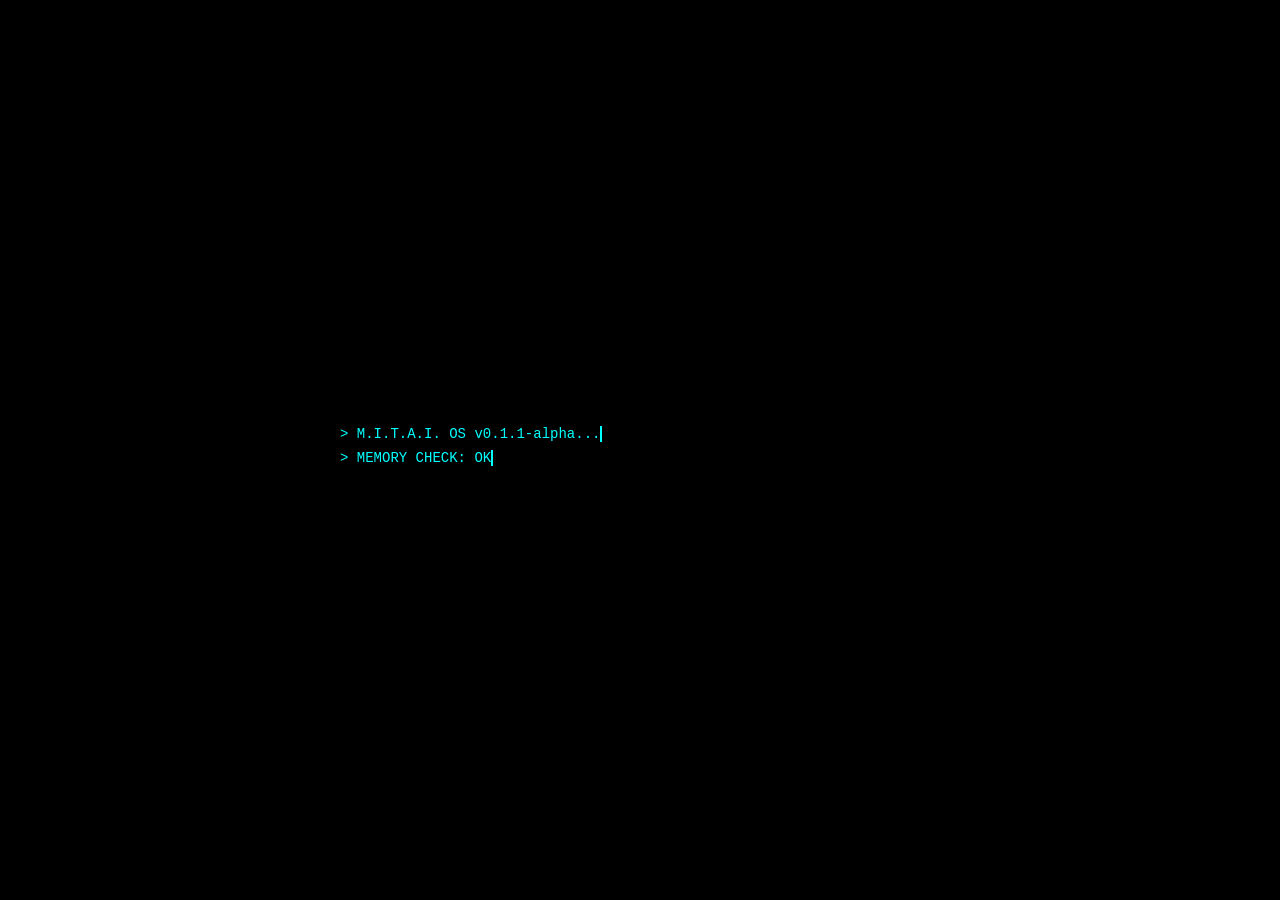
<file: index.html>
<!DOCTYPE html>
<html lang="en">
<head>
    <meta charset="UTF-8">
    <meta name="viewport" content="width=device-width, initial-scale=1.0, maximum-scale=1.0, user-scalable=no">
    <title>Project MITAI Launcher</title>
    <style>
        body, html {
            margin: 0;
            padding: 0;
            width: 100%;
            height: 100%;
            background-color: #000;
            color: #00ffff;
            font-family: 'Courier New', Courier, monospace;
            display: flex;
            justify-content: center;
            align-items: center;
            overflow: hidden;
        }

        #console {
            width: 90%;
            max-width: 600px;
            transition: opacity 0.5s;
            /* Zapewnia, że przy dużej ilości logów nie wyjdą poza ekran */
            max-height: 80vh;
            display: flex;
            flex-direction: column;
            justify-content: center;
        }

        .line {
            margin-bottom: 8px;
            font-size: 14px;
            white-space: nowrap;
            overflow: hidden;
            border-right: 2px solid #00ffff;
            width: fit-content;
            animation: typing 1.2s steps(40, end), blink .75s step-end infinite;
        }

        @keyframes typing { from { width: 0 } to { width: 100% } }
        @keyframes blink { from, to { border-color: transparent } 50% { border-color: #00ffff } }

        .btn-launch {
            background: none;
            border: 2px solid #00ffff;
            color: #00ffff;
            padding: 15px 30px;
            font-size: 18px;
            cursor: pointer;
            text-transform: uppercase;
            margin-top: 20px;
            display: none;
            font-family: 'Courier New', Courier, monospace;
            width: fit-content;
            align-self: center;
        }

        .btn-launch:disabled {
            border-color: #555;
            color: #555;
            cursor: wait;
        }

        #vbs-error {
            display: none;
            position: fixed;
            top: 50%;
            left: 50%;
            transform: translate(-50%, -50%);
            width: 320px;
            background-color: #f0f0f0;
            border: 1px solid #000;
            box-shadow: 2px 2px 0 #fff inset, -2px -2px 0 #808080 inset;
            padding: 2px;
            z-index: 10000;
            color: #000;
            font-family: "Tahoma", "Arial", sans-serif;
        }

        .error-title {
            background: linear-gradient(90deg, #000080, #1084d0);
            color: white;
            padding: 3px 5px;
            font-weight: bold;
            font-size: 12px;
            display: flex;
            justify-content: space-between;
            align-items: center;
        }

        .error-content {
            padding: 20px 15px;
            display: flex;
            align-items: center;
            font-size: 11px; /* Nieco mniejszy font dla lepszego dopasowania */
        }

        .error-icon {
            background-color: #cc0000;
            color: white;
            border-radius: 50%;
            width: 32px;
            height: 32px;
            display: flex;
            justify-content: center;
            align-items: center;
            font-weight: bold;
            font-size: 20px;
            margin-right: 15px;
            flex-shrink: 0;
            box-shadow: 1px 1px 2px rgba(0,0,0,0.5);
        }

        .error-btn {
            width: 80px;
            margin: 0 auto 10px auto;
            display: block;
            border: 1px solid #000;
            background: #e1e1e1;
            padding: 4px;
            box-shadow: 1px 1px 0 #fff inset, 1px 1px 2px rgba(0,0,0,0.3);
            cursor: pointer;
            font-size: 12px;
            text-align: center;
        }
    </style>
</head>
<body>

    <div id="console">
        <div id="logs"></div>
        <button id="launchBtn" class="btn-launch" onclick="checkAndLaunch()">INITIALIZE PROJECT</button>
    </div>

    <div id="vbs-error">
        <div class="error-title">
            <span>Project MITAI - System Error Code: M-0</span>
            <span style="cursor:pointer" onclick="location.reload()">[X]</span>
        </div>
        <div class="error-content">
            <div class="error-icon">X</div>
            <div>Critical Error: 'title.html' not found in web/title/<br><br>Please reinstall the game to fix this issue.</div>
        </div>
        <button class="error-btn" onclick="location.reload()">OK</button>
    </div>

    <script>
        const logs = [
            "> M.I.T.A.I. OS v0.1.1-alpha...",
            "> MEMORY CHECK: OK",
            "> INITIALIZING BOOT SEQUENCE...",
            "> CHECKING NEURAL NETWORK...",
            "> LOADING CORE ASSETS...",
            "> SYSTEM READY.",
            "> NEURAL LINK: ESTABLISHED",
            "> LOCATING TITLE MODULE...",
            "> READY TO BOOT."
        ];
        let currentLine = 0;

        function printLog() {
            if (currentLine < logs.length) {
                let div = document.createElement('div');
                div.className = 'line';
                div.innerText = logs[currentLine];
                document.getElementById('logs').appendChild(div);
                currentLine++;
                setTimeout(printLog, 600);
            } else {
                document.getElementById('launchBtn').style.display = 'inline-block';
            }
        }

        async function checkAndLaunch() {
            const launchBtn = document.getElementById('launchBtn');
            const consoleDiv = document.getElementById('console');
            const errorDiv = document.getElementById('vbs-error');
            
            launchBtn.innerText = "VERIFYING MODULES...";
            launchBtn.disabled = true;

            try {
                // Szukamy title.html zamiast index_title.html
                const response = await fetch('web/title/title.html', { method: 'HEAD' });

                if (response.ok) {
                    consoleDiv.style.opacity = '0';
                    setTimeout(() => {
                        window.location.href = 'web/title/title.html';
                    }, 500);
                } else {
                    throw new Error();
                }
            } catch (e) {
                setTimeout(() => {
                    consoleDiv.style.opacity = '0.2';
                    errorDiv.style.display = 'block';
                }, 1000);
            }
        }

        window.onload = printLog;
    </script>
</body>
</html>
</file>
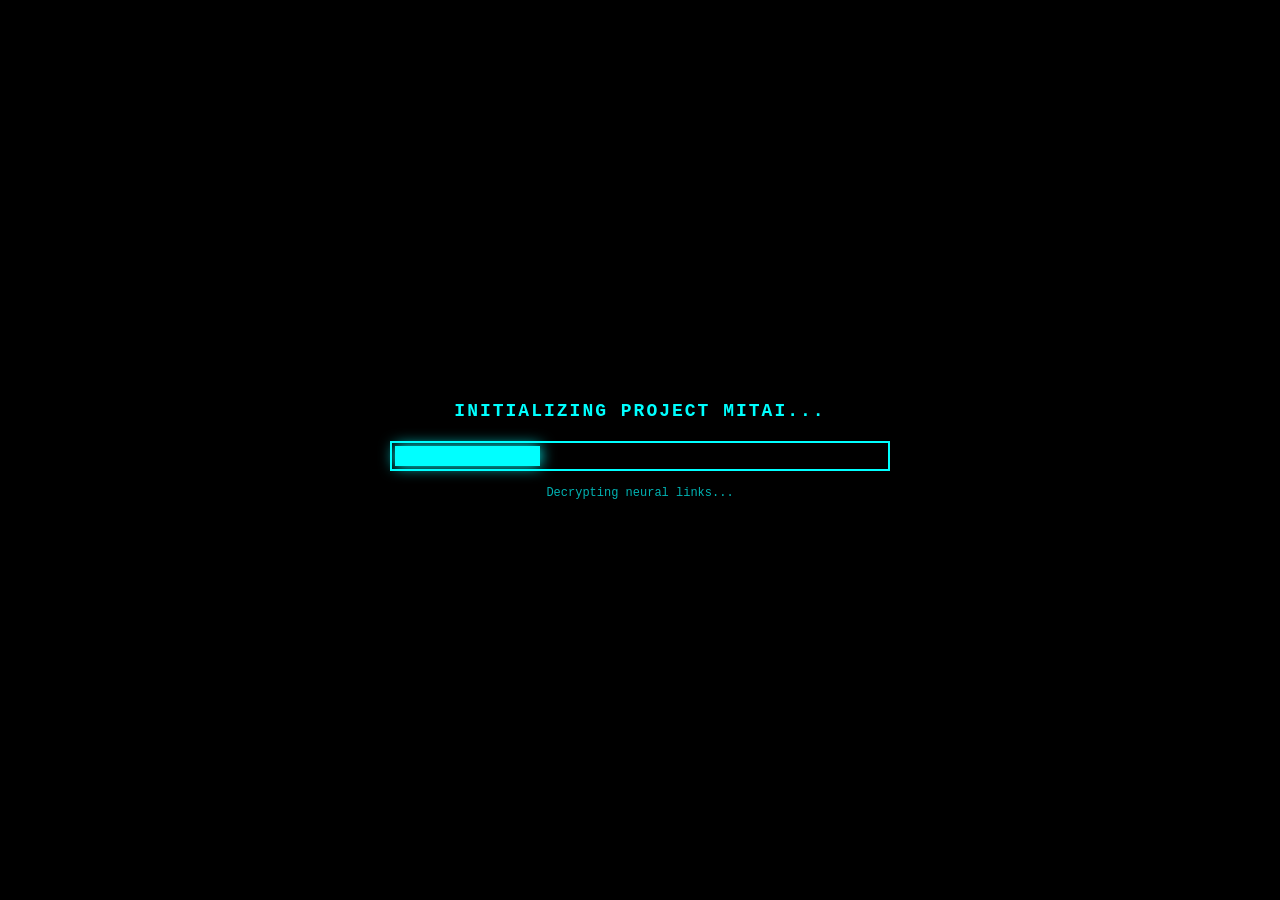
<file: web/loading/loading.html>
<!DOCTYPE html>
<html lang="en">
<head>
    <meta charset="UTF-8">
    <meta name="viewport" content="width=device-width, initial-scale=1.0">
    <title>Project MITAI - Loading</title>
    <link rel="stylesheet" href="style_loading.css">
</head>
<body>
    <div id="loading-container">
        <h1 id="status-text">INITIALIZING PROJECT MITAI...</h1>
        <div class="progress-border">
            <div id="progress-fill"></div>
        </div>
        <p id="loading-details">Accessing internal core...</p>
    </div>
    <div id="notice-unfinished" class="full-modal" style="display: none;">
        <div class="modal-box">
            <h1>SYSTEM MESSAGE</h1>
            <p>Access denied. This section has not been implemented in Build 0.1.1-alpha.</p>
            <p>Please check for future updates.</p>
            <br>
            <button onclick="handleReturn()" class="cyber-button">RETURN TO TITLE</button>
        </div>
    </div>

    <audio id="loadingMusic" loop>
        <source src="../../assets/sounds/music/loading.mp3" type="audio/mpeg">
    </audio>
    <audio id="sndNotify" src="../../assets/sounds/ui/notification/notification_received_01.wav"></audio>
    <audio id="sndAccept" src="../../assets/sounds/ui/notification/notification_accept_01.wav"></audio>

    <script src="script_loading.js"></script>
</body>
</html>
</file>
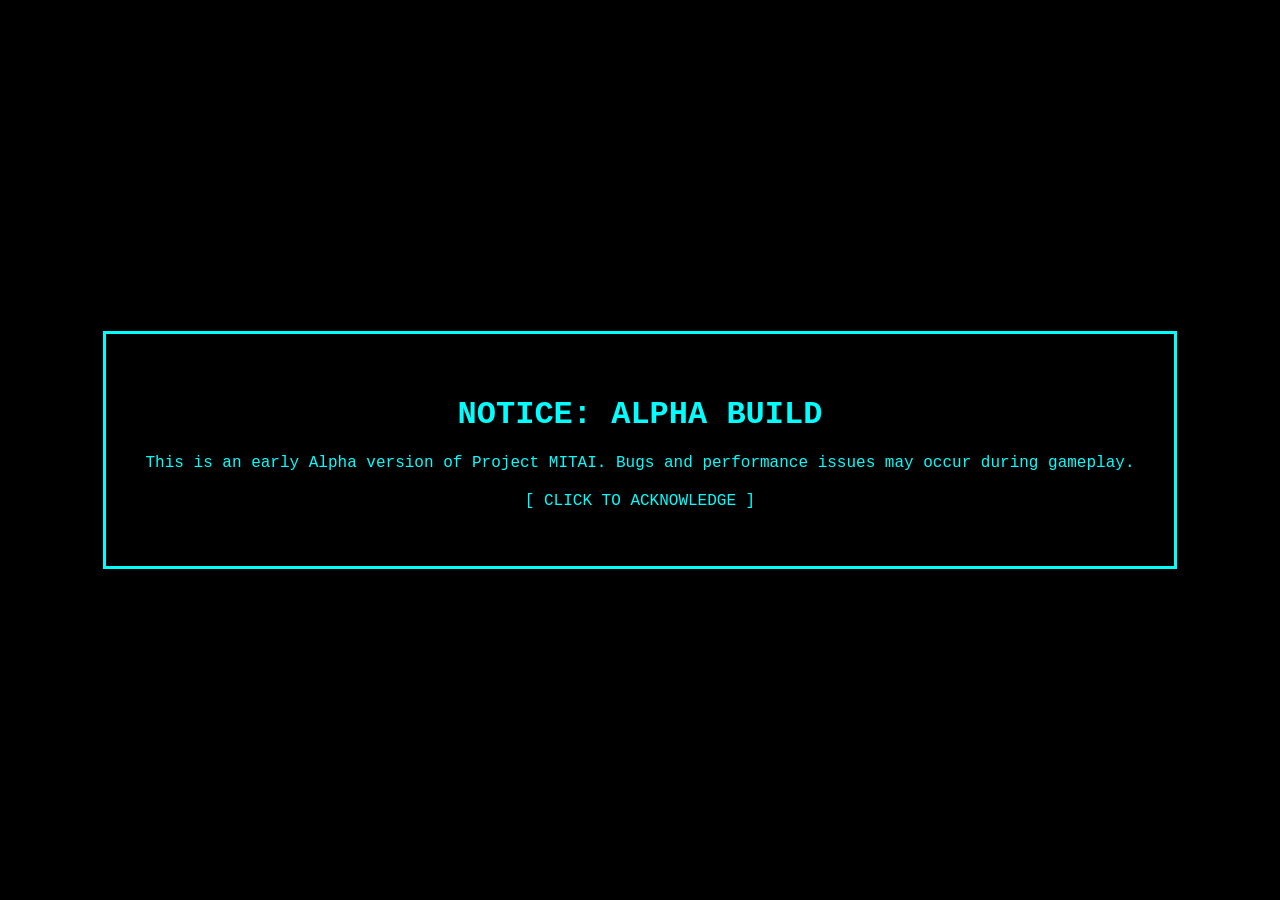
<file: web/title/title.html>
<!DOCTYPE html>
<html lang="en">
<head>
    <meta charset="UTF-8">
    <meta name="viewport" content="width=device-width, initial-scale=1.0">
    <title>Project MITAI - Title</title>
    <link rel="stylesheet" href="style_title.css">
</head>
<body>
    <div id="notice-alpha" class="full-modal">
        <div class="modal-box">
            <h1>NOTICE: ALPHA BUILD</h1>
            <p>This is an early Alpha version of Project MITAI. Bugs and performance issues may occur during gameplay.</p>
            <p class="click-hint">[ CLICK TO ACKNOWLEDGE ]</p>
        </div>
    </div>
    <div id="notice-save" class="full-modal" style="display: none;">
        <div class="modal-box">
            <h1>WARNING: MANUAL SAVE</h1>
            <p>Autosave is not implemented in this build. You must save your progress manually or it will be lost.</p>
            <p class="click-hint">[ CLICK TO PROCEED ]</p>
        </div>
    </div>
    
    <audio id="bgMusic" src="../../assets/sounds/music/title_screen_01.mp3" loop></audio>
    <audio id="sndAccept" src="../../assets/sounds/ui/notification/notification_accept_01.wav"></audio>
    <audio id="introVoice"></audio>

    <div id="title-screen">
        <div class="content">
            <img src="../../assets/textures/project_mitai_logo.png" alt="Logo" class="logo">
            <br>
            <button id="playBtn" class="cyber-button">START PROJECT</button>
        </div>
        <div class="version-tag">Build 0.1.1-alpha</div>
    </div>
    <script src="script_title.js"></script>
</body>
</html>
</file>
<file: web/loading/style_loading.css>
body, html {
    margin: 0;
    padding: 0;
    width: 100%;
    height: 100%;
    overflow: hidden;
    background-color: #000;
    font-family: 'Courier New', Courier, monospace;
    display: flex;
    justify-content: center;
    align-items: center;
    color: #00ffff;
}
#loading-container {
    text-align: center;
    width: 80%;
    max-width: 500px;
}
h1 {
    font-size: 18px;
    letter-spacing: 2px;
    margin-bottom: 20px;
}
.progress-border {
    border: 2px solid #00ffff;
    height: 30px;
    width: 100%;
    padding: 3px;
    box-sizing: border-box;
}
#progress-fill {
    height: 100%;
    width: 0%;
    background-color: #00ffff;
    box-shadow: 0 0 15px #00ffff;
}
#loading-details {
    margin-top: 15px;
    font-size: 12px;
    opacity: 0.7;
}
.full-modal {
    position: fixed;
    top: -10px; left: -10px;
    width: calc(100vw + 20px); 
    height: calc(100dvh + 20px);
    background: #000;
    z-index: 1000;
    display: flex;
    justify-content: center;
    align-items: center;
}
.modal-box {
    border: 3px solid #00ffff;
    padding: 40px;
    max-width: 80%;
    text-align: center;
    color: #00ffff;
}
.cyber-button {
    background: transparent;
    border: 2px solid #00ffff;
    color: #00ffff;
    padding: 10px 20px;
    cursor: pointer;
    font-family: 'Courier New', Courier, monospace;
    text-transform: uppercase;
}

.click-effect-classic {
    position: absolute;
    pointer-events: none;
    z-index: 9999;
    width: 640px;
    height: 640px;
    background-image: url('../../assets/textures/ui/click_effect/classic/click_effect_sprite.png');
    background-repeat: no-repeat;
    transform: translate(-50%, -50%) scale(0.2);
    animation: clickPlay 0.5s steps(1) forwards;
}

@keyframes clickPlay {
    0% { background-position: -1px -1px; }
    8.3% { background-position: -643px -1px; }
    16.6% { background-position: -1285px -1px; }
    25% { background-position: -1927px -1px; }
    33.3% { background-position: -1px -643px; }
    41.6% { background-position: -643px -643px; }
    50% { background-position: -1285px -643px; }
    58.3% { background-position: -1927px -643px; }
    66.6% { background-position: -1px -1285px; }
    75% { background-position: -643px -1285px; }
    83.3% { background-position: -1285px -1285px; }
    91.6% { background-position: -1927px -1285px; }
    100% { background-position: -1927px -1285px; opacity: 0; }
}

@media (max-width: 600px) {
    .click-effect-classic {
        transform: translate(-50%, -50%) scale(0.15);
    }
}
</file>
<file: web/title/style_title.css>
body, html {
    margin: 0;
    padding: 0;
    width: 100%;
    height: 100%;
    overflow: hidden;
    background-color: #000;
    font-family: 'Courier New', Courier, monospace;
}
.full-modal {
    position: fixed;
    top: -10px; 
    left: -10px;
    width: calc(100vw + 20px); 
    height: calc(100dvh + 20px); 
    background: #000;
    z-index: 1000;
    display: flex;
    justify-content: center;
    align-items: center;
    cursor: pointer;
    margin: 0;
    padding: 0;
}
.modal-box {
    border: 3px solid #00ffff;
    padding: 40px;
    max-width: 80%;
    text-align: center;
    color: #00ffff;
}
#title-screen {
    width: 100vw;
    height: 100dvh;
    background-color: #F90029;
    background-image: url('../../assets/textures/backgrounds/background_01.png');
    background-size: contain; 
    background-position: center;
    background-repeat: no-repeat;
    display: flex;
    flex-direction: column;
    justify-content: center;
    align-items: center;
    position: relative;
}
.logo {
    width: 80%;
    max-width: 400px;
    height: auto;
    z-index: 5;
}
.cyber-button {
    background: #000;
    border: 2px solid #00ffff;
    color: #00ffff;
    padding: 10px 30px;
    font-size: 18px;
    cursor: pointer;
    position: relative;
    z-index: 10;
}
.version-tag {
    position: absolute;
    bottom: 20px;
    left: 20px;
    background-color: rgba(0, 0, 0, 0.7);
    color: #00ffff;
    font-size: 14px;
    font-weight: bold;
    padding: 6px 15px;
    border-left: 4px solid #00ffff;
    z-index: 99;
    pointer-events: none;
    margin: 0;
}
.click-hint {
    margin-top: 20px;
    animation: blink 1s infinite;
}

@keyframes blink { 50% { opacity: 0; } }

.click-effect-classic {
    position: absolute;
    pointer-events: none;
    z-index: 9999;
    width: 640px;
    height: 640px;
    background-image: url('../../assets/textures/ui/click_effect/classic/click_effect_sprite.png');
    background-repeat: no-repeat;
    transform: translate(-50%, -50%) scale(0.2);
    animation: clickPlay 0.5s steps(1) forwards;
}

@keyframes clickPlay {
    0% { background-position: -1px -1px; }
    8.3% { background-position: -643px -1px; }
    16.6% { background-position: -1285px -1px; }
    25% { background-position: -1927px -1px; }
    33.3% { background-position: -1px -643px; }
    41.6% { background-position: -643px -643px; }
    50% { background-position: -1285px -643px; }
    58.3% { background-position: -1927px -643px; }
    66.6% { background-position: -1px -1285px; }
    75% { background-position: -643px -1285px; }
    83.3% { background-position: -1285px -1285px; }
    91.6% { background-position: -1927px -1285px; }
    100% { background-position: -1927px -1285px; opacity: 0; }
}

@media (max-width: 600px) {
    .click-effect-classic {
        transform: translate(-50%, -50%) scale(0.15);
    }
}
</file>
